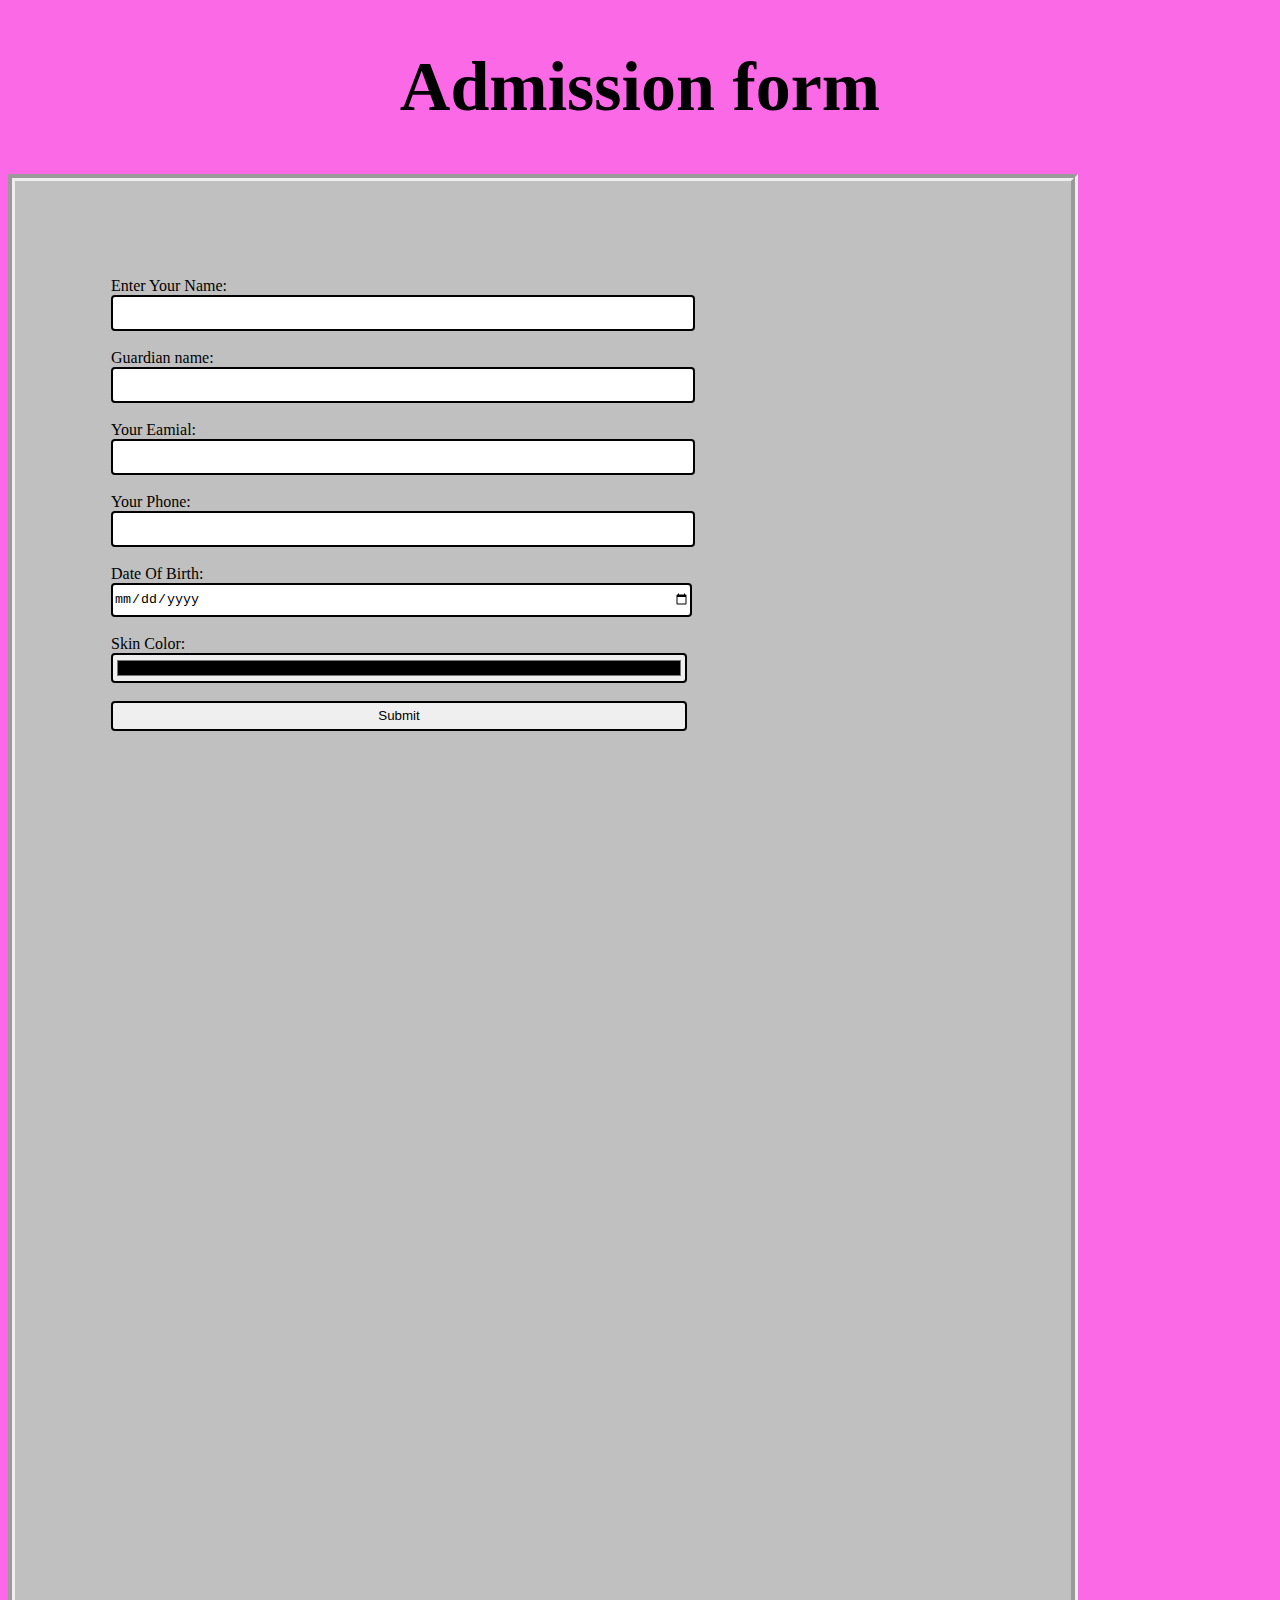
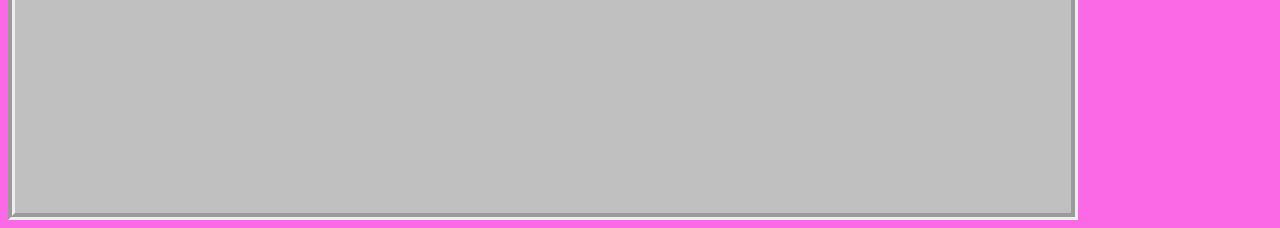
<file: admission form.html>
<!DOCTYPE html>
<html lang="en">
<head>
    <meta charset="UTF-8">
    <meta http-equiv="X-UA-Compatible" content="IE=edge">
    <meta name="viewport" content="width=device-width, initial-scale=1.0">
    <link rel="stylesheet" href="admission.css">
    <title>Admission form</title>
</head>
<body>
    <h1>Admission form</h1>
    <Div>
        <form action="#3333"></form>
        <label for="name">Enter Your Name:</label><br>
        <input type="text"><br><br>
        <label for="name">Guardian name:</label><br>
        <input type="text"><br><br>
        <label for="Eamial">Your Eamial:</label><br>
        <input type="email"><br><br>
        <label for="Phone">Your Phone:</label><br>
        <input type="tel"><br><br>
        <label for="dateOfBirth">Date Of Birth:</label><br>
        <input type="date"><br><br>
        <label for="skinColor">Skin Color:</label><br>
        <input type="color"><br><br>
        <input type="submit">
    </Div>
</body>
</html>
</file>
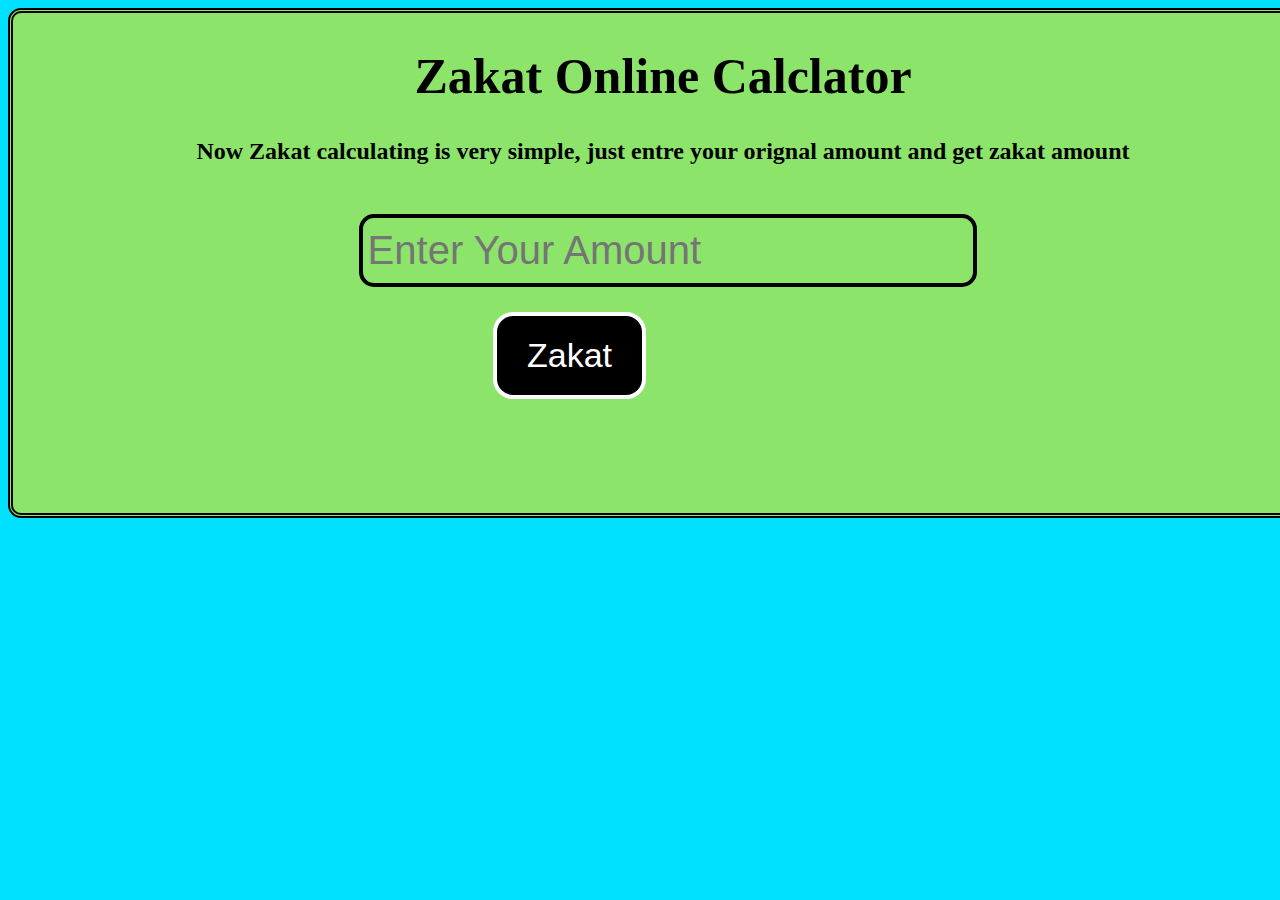
<file: ZakatCaluclator.html>
<!DOCTYPE html>
<html lang="en">
<head>
    <meta charset="UTF-8">
    <meta http-equiv="X-UA-Compatible" content="IE=edge">
    <meta name="viewport" content="width=device-width, initial-scale=1.0">
    <link rel="stylesheet" href="ZakatCaluclator.css">
    <title>Zakat Calclator</title>
    
</head>
<body>
    <div class="calcu">
        <h1>Zakat Online Calclator</h1>
        <h3 class="subhead">Now Zakat calculating is very simple, just entre your orignal amount and get zakat amount</h3>
        <input type="number" id="amount" placeholder="Enter Your Amount" class="aAmouant"><br>
        <button class onclick="
        let zakat = document.getElementById('amount').value / 40;
        document.getElementById('zakat').innerText = zakat;
        ">Zakat</button>
        <p id="zakat"></p>
    </div>
</body>
</html>
</file>
<file: admission.css>
body {
    background-color: #f800d796;
}
h1 {
    text-align: center;
    font-size: 70px;
}
div {
    background-color: silver;
    height: 15in;
    border: 7px;
    border-style: groove;
    width: 9in;
    padding: 1in;
}
input {
    height: 30px;
    border: 2px;
    border-radius: 4px;
    border-style: solid;
    width: 6in;
}
</file>
<file: ZakatCaluclator.css>
body {
    background-color: rgb(0, 225, 255);
}
.calcu {
    background-color: #8de46b;
    height: 500px;
    width: 1300px;
    border: 5px;
    border-color: black;
    border-style: double;
    border-radius: 13px;
}
h1 {
    font-size: 50px;
    text-align: center;
}
.subhead {
    text-align: center;
    font-size: 24px;
}
.aAmouant {
    width: 600px;
    height: 55px;
    border: 4px;
    border-style: solid;
    border-radius: 15px;
    color: black;
    background-color: transparent;
    font-size: 40px;
    padding: 5px;
    margin-top: 25px;
    margin-bottom: 25px;
    margin-left: 3.6in;
}
button {
    border: 4px;
    border-style: solid;
    border-radius: 20px;
    border-color: white;
    color: white;
    background-color: black;
    font-size: 34px;
    padding-right: 30px;
    padding-left: 30px;
    padding-top: 20px;
    padding-bottom: 20px;
    margin-left: 5in;
}
p {
    font-size: 40px;
    text-align: center;
    font-size: 50px;
    margin-top: 0;
}
</file>
